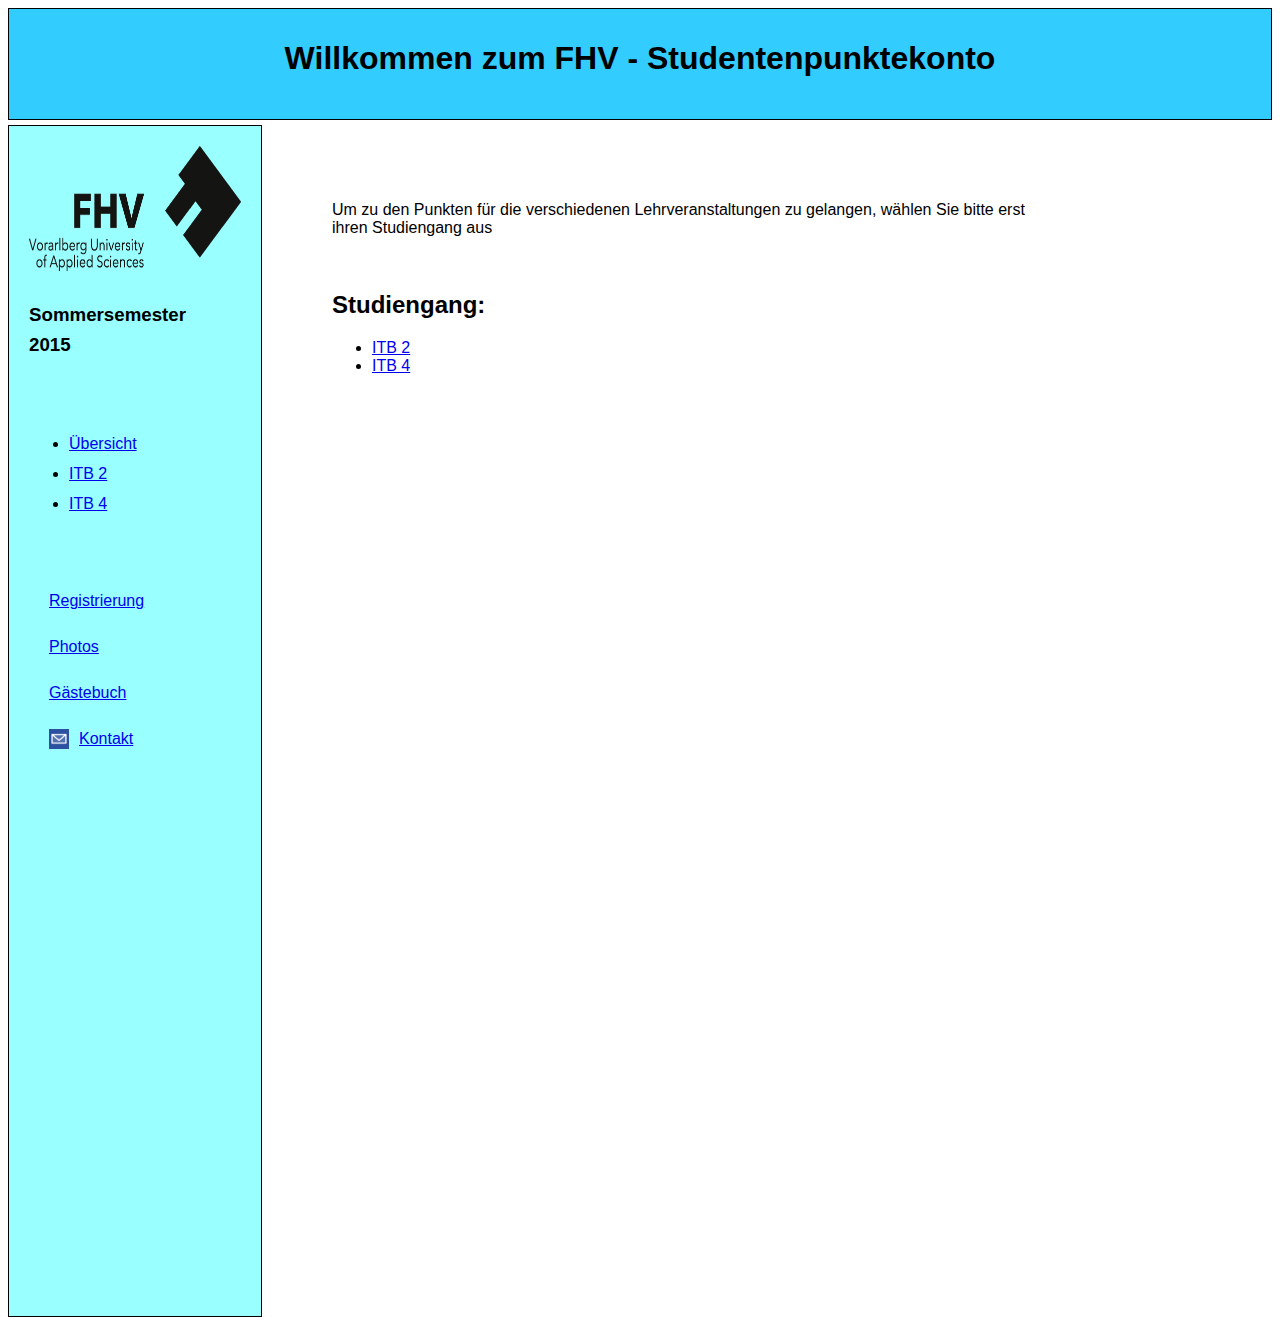
<file: WebContent/index.html>
<!DOCTYPE html>
<html>
	<head>
		<meta charset="ISO-8859-1">
		<meta http-equiv="language" content="deutsch,de">
		<meta name="keywords" content="FHV, Fachhochschule Vorarlberg, Studentenpunktekonto">
		<meta name="description" content="Studentenpunktekonto der Fachhochschule Vorarlberg">
		<meta name="robots" content="index,follow">
		<meta name="audience" content="studenten">
		<meta name="page-topic" content="Hochschule">
		<meta name="revisit-after" content="7 days">
		
		<link rel="stylesheet" type="text/css" media="screen" href="stylesheet/browserstyle.css">
		<link rel="stylesheet" type="text/css" media="print" href="stylesheet/printerstyle.css">
		
		<script type="text/javascript" src="jquery-2.1.3.min.js"></script>
		<script type="text/javascript" src="jquery.cookie.js"></script>
		<script src="setLastLocation.js" type="text/javascript" ></script>
		<script type="text/javascript">
			$(document).ready(function(){
				setLastLocation();
			});
		</script>
		
		<title>Studentenpunktekonto FHV</title>
	</head>
	
	<header>
			<h1>Willkommen zum FHV - Studentenpunktekonto</h1>
	</header>
	
	<body>
		<div id="shadow"></div>
		<!--vertikales men� -->
		<nav>
			<img id="fhvLogo" alt="FHV Logo" title="FHV-Logo" src="images/FHV_LOGO.png">
			<h3>Sommersemester<br> 2015</h3>
			<div id="shadow"></div><br>
			<ul class="submenu">
				<li><a href="index2.html" title="�bersicht">�bersicht</a></li>
				<li><a href="coursesItb2.html" title="ITB2">ITB 2</a></li>
				<li><a href="coursesItb4.html" title="ITB4">ITB 4</a></li>
			</ul>
			<div id="shadow"></div>
			<br>
			<div id="innerNav">
				<p><a href="registrierung.html" title="registrierung">Registrierung</a></p>
				<p><a href="photos.html">Photos</a></p>
				<p><a href="guestbook.html">G�stebuch</a></p>
				<p><a href="mailto:kdeuring@gmail.com"><img id="icon" src="images/icon_brief_0.png"  name="Email an Administrator"></img>Kontakt</a></p>
			</div>
		</nav>
		
		<!-- textueller inhalt -->
		<section>
			<article>
				<p>Um zu den Punkten f�r die verschiedenen Lehrveranstaltungen
					zu gelangen, w�hlen Sie bitte erst ihren Studiengang aus
				</p>
				<br>
				<h2>Studiengang:</h2>
				<ul>
					<li><a href="coursesItb2.html" title="ITB2">ITB 2</a></li>
					<li><a href="coursesItb4.html" title="ITB4">ITB 4</a></li>
				</ul>
			</article>
		</section>
	</body>
</html>
</file>
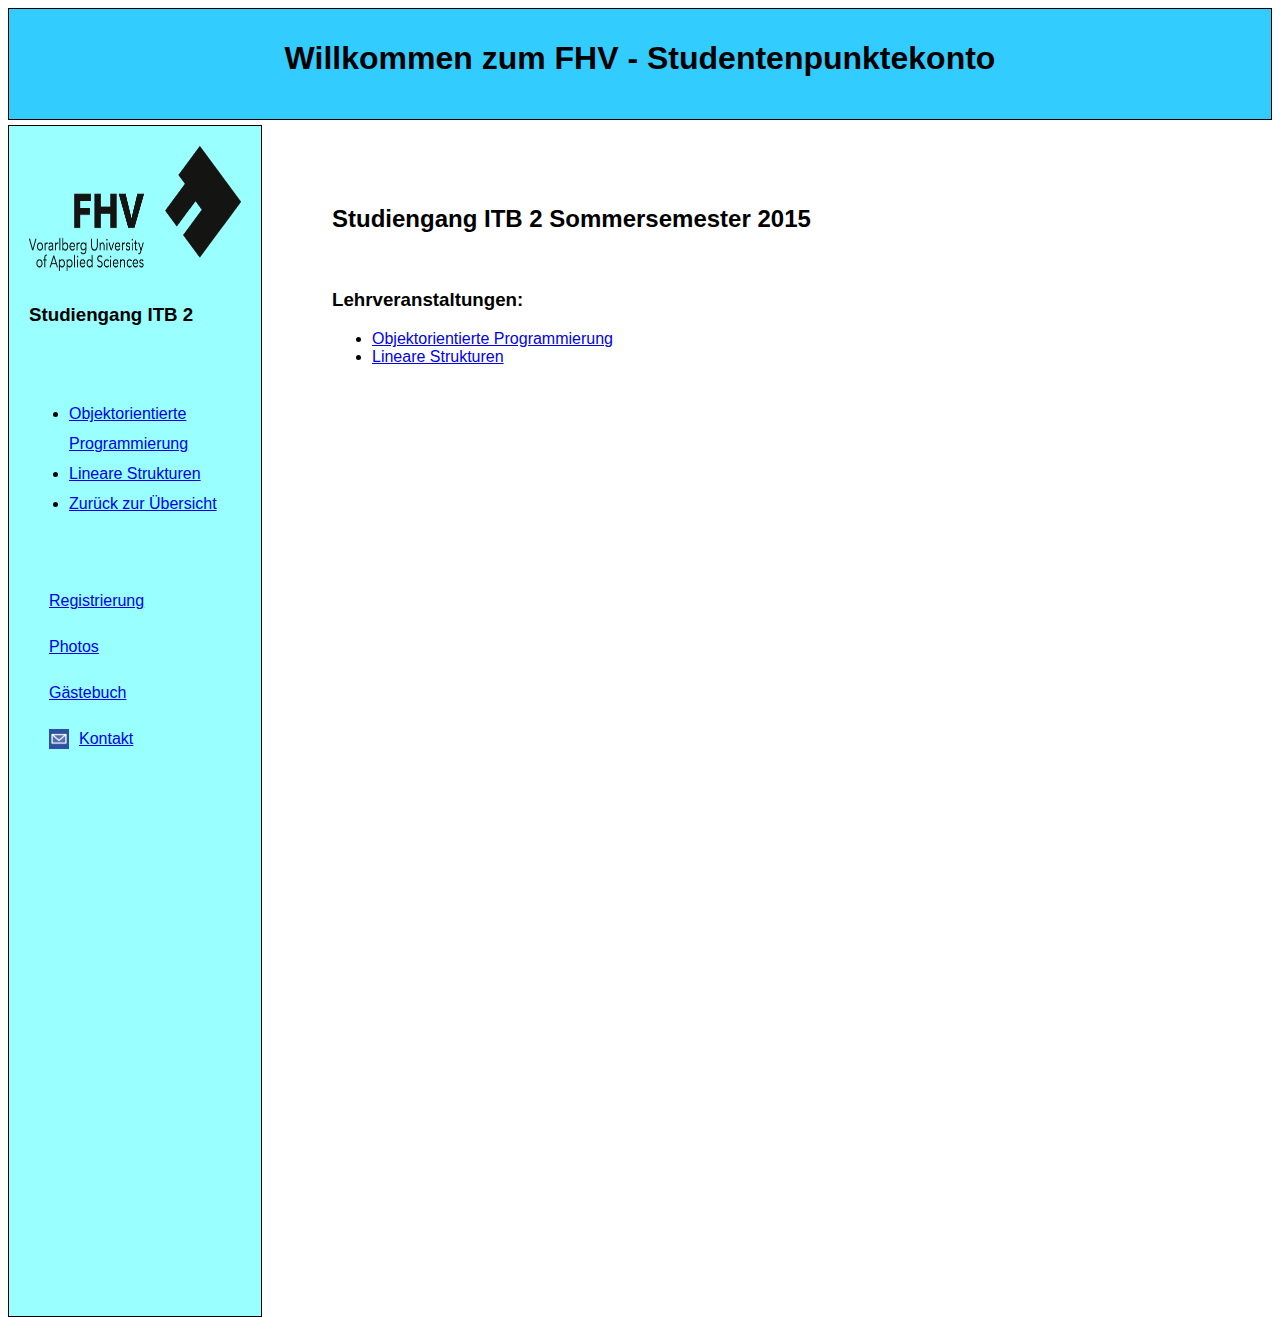
<file: WebContent/coursesItb2.html>
<!DOCTYPE html>
<html>
	<head>
		<meta charset="ISO-8859-1">
		<meta http-equiv="language" content="deutsch,de">
		<meta name="keywords" content="Kurs ITB 2, Fachhochschule Vorarlberg, Studentenpunktekonto">
		<meta name="description" content="Studentenpunktekonto der Fachhochschule Vorarlberg">
		<meta name="robots" content="index,follow">
		<meta name="audience" content="studenten">
		<meta name="page-topic" content="Hochschule">
		<meta name="revisit-after" content="7 days">
		
		<link rel="stylesheet" type="text/css" media="screen" href="stylesheet/browserstyle.css">
		<link rel="stylesheet" type="text/css" media="print" href="stylesheet/printerstyle.css">
		
		<script type="text/javascript" src="jquery-2.1.3.min.js"></script>
		<script type="text/javascript" src="jquery.cookie.js"></script>
		<script src="setLastLocation.js" type="text/javascript" ></script>
		<script type="text/javascript">
			$(document).ready(function(){
				setLastLocation();
			});
		</script>
		
		<title>Studiengang ITB 2</title>
	</head>
	
	<header>
		<h1>Willkommen zum FHV - Studentenpunktekonto</h1>
	</header>
	<body>
		<div id="shadow"></div>
		<!--vertikales men� -->
		<nav>
			<img alt="FHV Logo" src="images/FHV_LOGO.png" title="FHV-Logo" style="width: 212px; height: 125px; ">
			<h3>Studiengang ITB 2</h3>
			<div id="shadow"></div><br>
			<ul class="submenu">
				<li><a href="oop.html" title="oop">Objektorientierte<br> Programmierung</a></li>
				<li><a href="linStrukt.html" title="linStrukt">Lineare Strukturen</a></li>
				<li><a href="index2.html" title="�bersicht">Zur�ck zur �bersicht</a></li>
			</ul>
			<div id="shadow"></div>
			<br>
			<div id="innerNav">
				<p><a href="registrierung.html" title="registrierung">Registrierung</a><p>
				<p><a href="photos.html">Photos</a></p>
				<p><a href="guestbook.html">G�stebuch</a></p>
				<p><a href="mailto:kdeuring@gmail.com"><img id="icon" src="images/icon_brief_0.png"  name="Email an Administrator"></img>Kontakt</a></p>
			</div>
		</nav>
		
		<!-- textueller Inhalt -->
		<section>
			<article>
				<h2>Studiengang ITB 2 Sommersemester 2015</h2>
				<br>
				<h3>Lehrveranstaltungen:</h3>
				<ul>
					<li><a href="oop.html" title="oop">Objektorientierte Programmierung</a></li>
					<li><a href="linStrukt.html" title="linStrukt">Lineare Strukturen</a></li>
				</ul>
			</article>
		</section>
	</body>
</html>
</file>
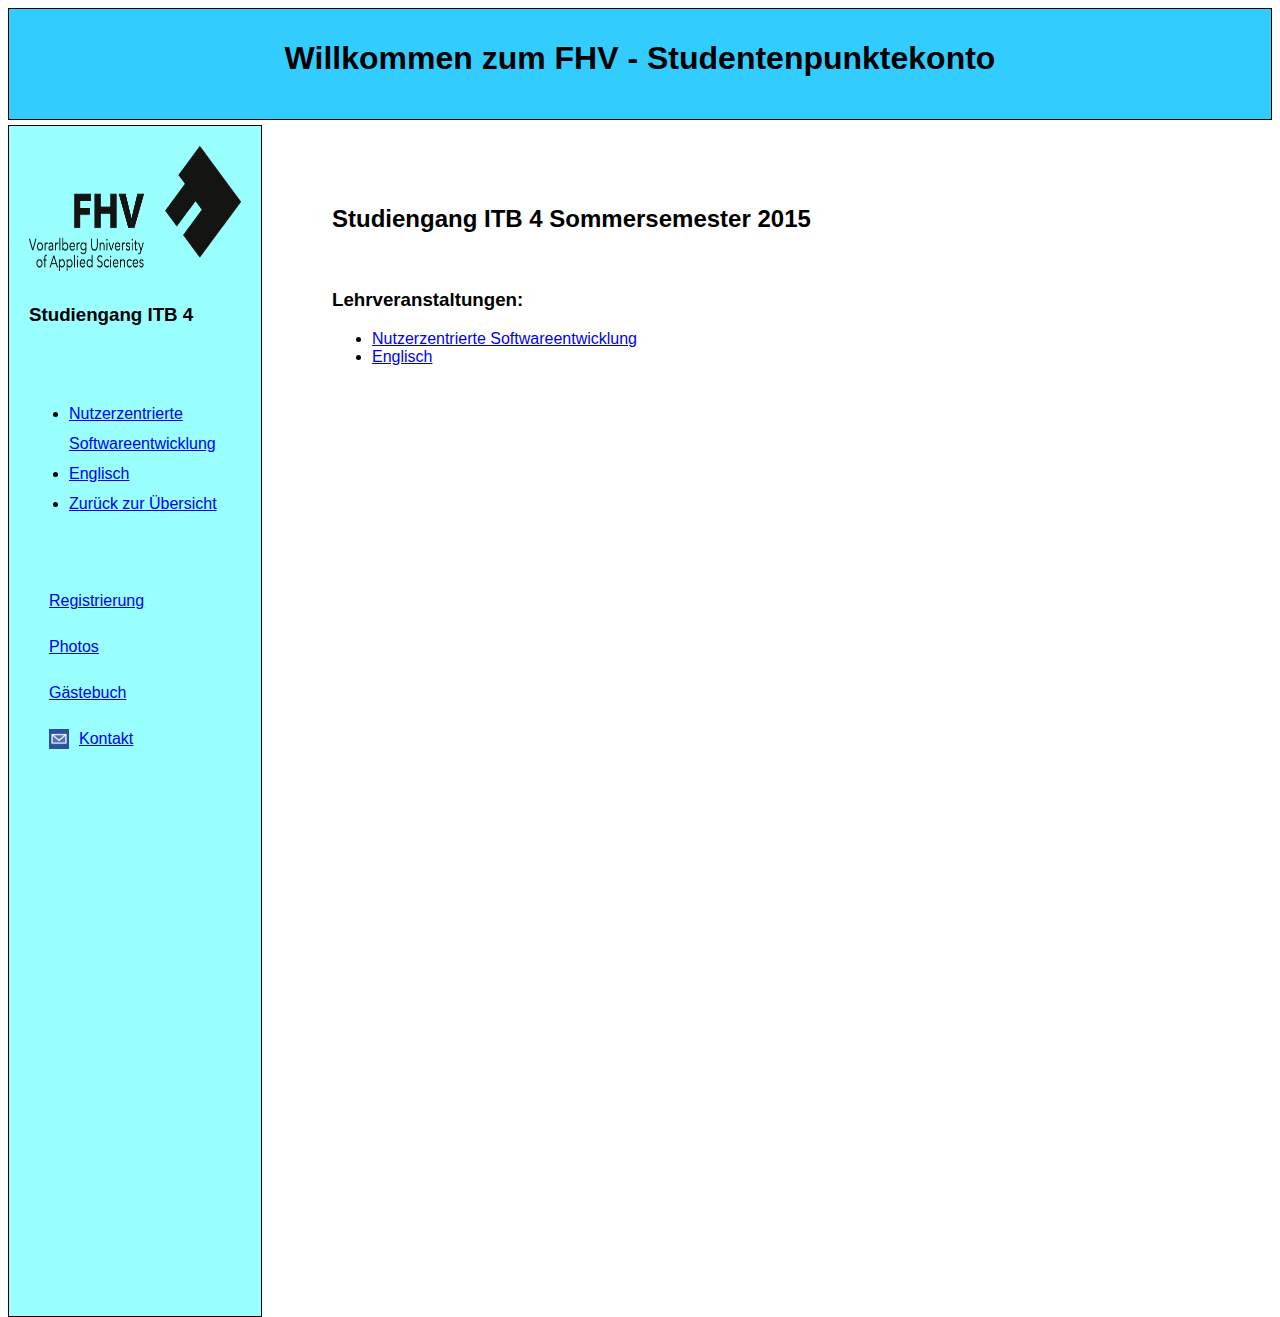
<file: WebContent/coursesItb4.html>
<!DOCTYPE html>
<html>
	<head>
		<meta charset="ISO-8859-1">
		<meta http-equiv="language" content="deutsch,de">
		<meta name="keywords" content="Kurs ITB 4, Fachhochschule Vorarlberg, Studentenpunktekonto">
		<meta name="description" content="Studentenpunktekonto der Fachhochschule Vorarlberg">
		<meta name="robots" content="index,follow">
		<meta name="audience" content="studenten">
		<meta name="page-topic" content="Hochschule">
		<meta name="revisit-after" content="7 days">
		
		<link rel="stylesheet" type="text/css" media="screen" href="stylesheet/browserstyle.css">
		<link rel="stylesheet" type="text/css" media="print" href="stylesheet/printerstyle.css">
		
		<script type="text/javascript" src="jquery-2.1.3.min.js"></script>
		<script type="text/javascript" src="jquery.cookie.js"></script>
		<script src="setLastLocation.js" type="text/javascript" ></script>
		<script type="text/javascript">
			$(document).ready(function(){
				setLastLocation();
			});
		</script>
		
		<title>Studiengang ITB 4</title>
	</head>
	<header>
		<h1>Willkommen zum FHV - Studentenpunktekonto</h1>
	</header>
	<body>
		<div id="shadow"></div>
		<!--vertikales men� -->
		<nav>
			<img alt="FHV Logo" src="images/FHV_LOGO.png" style="width: 212px; height: 125px; ">
			<h3>Studiengang ITB 4</h3>
			<div id="shadow"></div><br>
			<ul class="submenu">	
				<li><a href="nutzerzentrierteSWE.html" title="nutzerzentrSWE">Nutzerzentrierte <br>Softwareentwicklung</a></li>
				<li><a href="englisch.html" title="englisch">Englisch</a></li>
				<li><a href="index2.html" title="�bersicht">Zur�ck zur �bersicht</a></li>
			</ul>
			<div id="shadow"></div>
			<br>
			<div id="innerNav">
				<p><a href="registrierung.html" title="registrierung">Registrierung</a></p>
				<p><a href="photos.html">Photos</a></p>
				<p><a href="guestbook.html">G�stebuch</a></p>
				<p><a href="mailto:kdeuring@gmail.com"><img id="icon" src="images/icon_brief_0.png"  name="Email an Administrator"></img>Kontakt</a></p>
			</div>
		</nav>
		
		<!-- textueller Inhalt -->
		<section>
			<article>
				<h2>Studiengang ITB 4 Sommersemester 2015</h2>
				<br>
				<h3>Lehrveranstaltungen:</h3>
				<ul>
					<li><a href="nutzerzentrierteSWE.html" title="nutzerzentrSWE">Nutzerzentrierte Softwareentwicklung</a></li>
					<li><a href="englisch.html" title="englisch">Englisch</a></li>
				</ul>
			</article>
		</section>
	</body>
</html>
</file>
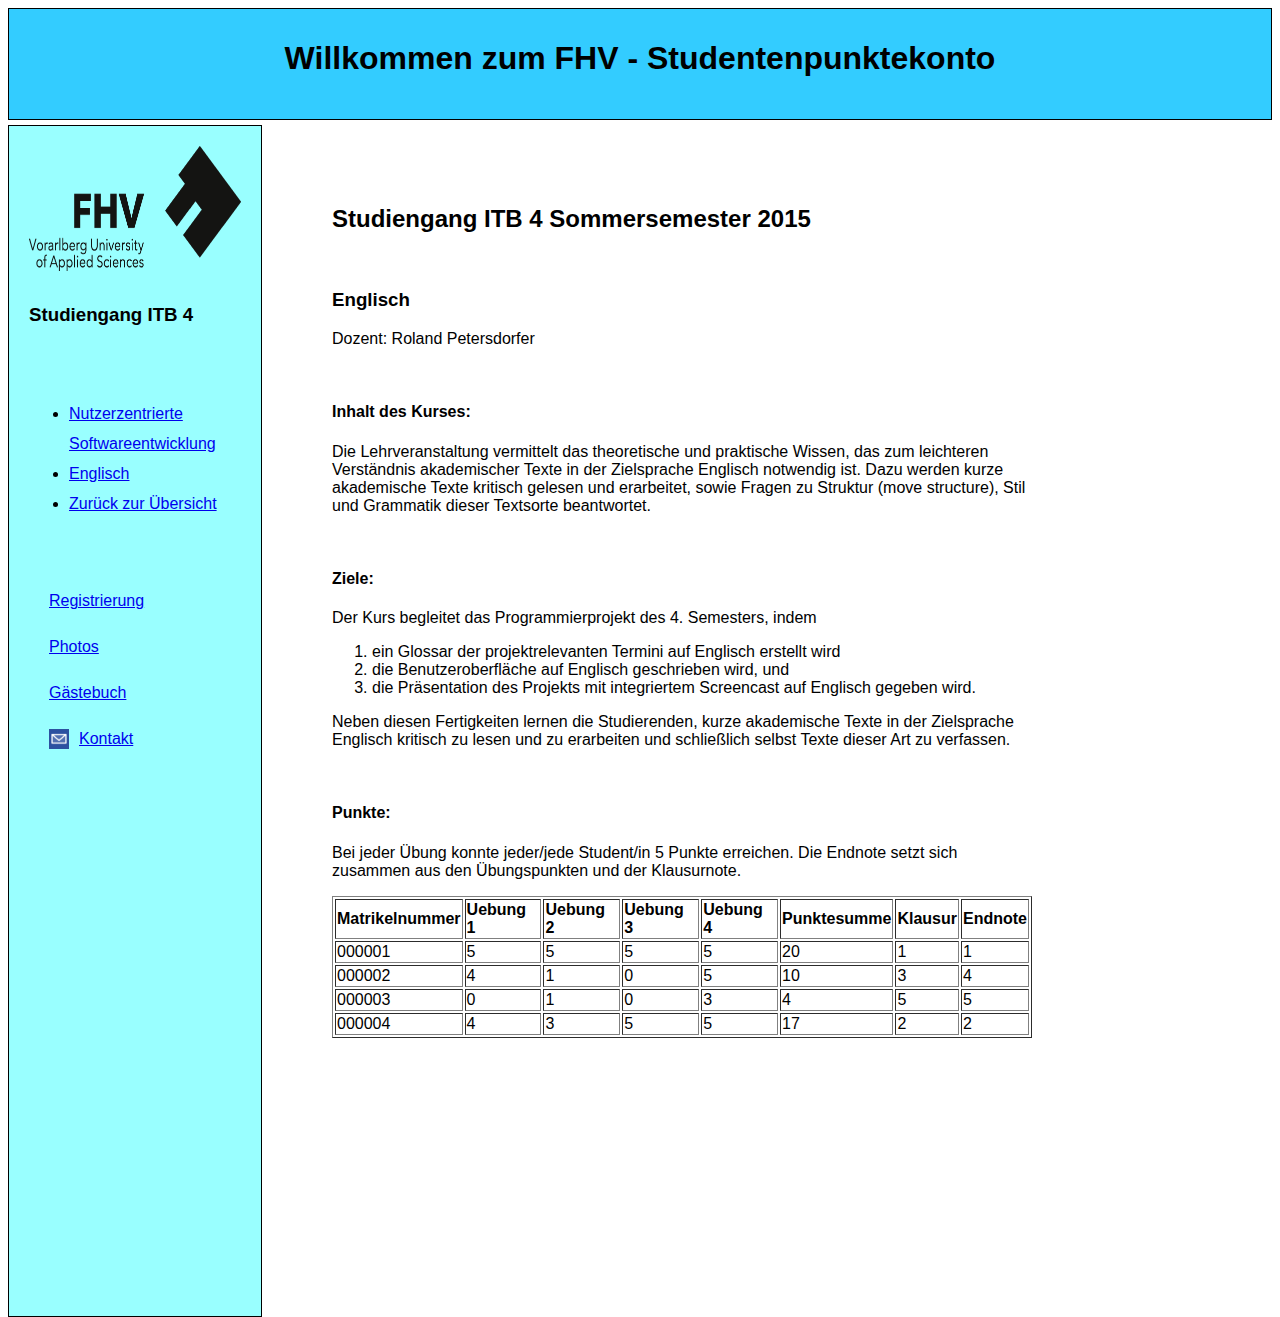
<file: WebContent/englisch.html>
<!DOCTYPE html>
<html>
	<head>
		<meta charset="ISO-8859-1">
		<meta http-equiv="language" content="deutsch,de">
		<meta name="keywords" content="FHV, Fachhochschule Vorarlberg, Studentenpunktekonto">
		<meta name="description" content="Studentenpunktekonto der Fachhochschule Vorarlberg">
		<meta name="robots" content="index,follow">
		<meta name="audience" content="studenten">
		<meta name="page-topic" content="Hochschule">
		<meta name="revisit-after" content="7 days">
		
		<link rel="stylesheet" type="text/css" media="screen" href="stylesheet/browserstyle.css">
		<link rel="stylesheet" type="text/css" media="print" href="stylesheet/printerstyle.css">
		
		<script type="text/javascript" src="jquery-2.1.3.min.js"></script>
		<script type="text/javascript" src="jquery.cookie.js"></script>
		<script src="setLastLocation.js" type="text/javascript" ></script>
		<script type="text/javascript">
			$(document).ready(function(){
				setLastLocation();
			});
		</script>
		
		<title>ITB 4 - Englisch</title>
	</head>
	<header>
		<h1>Willkommen zum FHV - Studentenpunktekonto</h1>
	</header>
	<body>
		<div id="shadow"></div>
		<!--vertikales men� -->
		<nav>
			<img alt="FHV Logo" src="images/FHV_LOGO.png" style="width: 212px; height: 125px; ">
			<h3>Studiengang ITB 4</h3>
			<div id="shadow"></div><br>
			<ul class="submenu">	
				<li><a href="nutzerzentrierteSWE.html" title="nutzerzentrierteSWE">Nutzerzentrierte<br> Softwareentwicklung</a></li>
				<li><a href="englisch.html" title="englisch">Englisch</a></li>
				<li><a href="index2.html" title="�bersicht">Zur�ck zur �bersicht</a></li>
			</ul>
			<div id="shadow"></div>
			<br>
			<div id="innerNav">
				<p><a href="registrierung.html" title="registrierung">Registrierung</a></p>
				<p><a href="photos.html">Photos</a></p>
				<p><a href="guestbook.html">G�stebuch</a></p>
				<p><a href="mailto:kdeuring@gmail.com"><img id="icon" src="images/icon_brief_0.png"  name="Email an Administrator"></img>Kontakt</a></p>
			</div>
		</nav>
		
		<!-- textueller Inhalt -->
		<section>
			<article>
				<h2>Studiengang ITB 4 Sommersemester 2015</h2>
				<br>
				<h3>Englisch</h3>
				<p>Dozent: Roland Petersdorfer</p>
				<br>
				<h4>Inhalt des Kurses:</h4>
				<p>Die Lehrveranstaltung vermittelt das theoretische und praktische Wissen, 
				das zum leichteren Verst�ndnis akademischer Texte in der Zielsprache Englisch 
				notwendig ist. Dazu werden kurze akademische Texte kritisch gelesen und erarbeitet, 
				sowie Fragen zu Struktur (move structure), Stil und Grammatik dieser Textsorte beantwortet. 
				</p>
				<br>
				<h4>Ziele:</h4>
				<p>Der Kurs begleitet das Programmierprojekt des 4. Semesters, indem
				<ol>
				 	<li>ein Glossar der projektrelevanten Termini auf Englisch erstellt wird</li>
					<li>die Benutzeroberfl�che auf Englisch geschrieben wird, und</li>
					<li>die Pr�sentation des Projekts mit integriertem Screencast auf Englisch gegeben wird.</li>
				</ol>
				<p>Neben diesen Fertigkeiten lernen die Studierenden, kurze akademische Texte in der Zielsprache 
				Englisch kritisch zu lesen und zu erarbeiten und schlie�lich selbst Texte dieser Art zu verfassen.
				</p> 
				<br>
				<h4>Punkte:</h4>
				<p>Bei jeder �bung konnte jeder/jede Student/in 5 Punkte erreichen.
				  	Die Endnote setzt sich zusammen aus den �bungspunkten und der Klausurnote.
				<table border="1">
				  	<tr>
				  		<td><b>Matrikelnummer</b></td>
				  		<td><b>Uebung 1</b></td>
				  		<td><b>Uebung 2</b></td>
				  		<td><b>Uebung 3</b></td>
				  		<td><b>Uebung 4</b></td>
				  		<td><b>Punktesumme</b></td>
				  		<td><b>Klausur</b></td>
				  		<td><b>Endnote</b></td>
				  	</tr>
				  	<tr>
					  	<td>000001</td>
				  		<td>5</td>
				  		<td>5</td>
				  		<td>5</td>
				  		<td>5</td>
				  		<td>20</td>
				  		<td>1</td>
				  		<td>1</td>
					  </tr>
					  <tr>
					  	<td>000002</td>
				  		<td>4</td>
				  		<td>1</td>
				  		<td>0</td>
				  		<td>5</td>
				  		<td>10</td>
				  		<td>3</td>
				  		<td>4</td>
					  </tr>
					  <tr>
					  	<td>000003</td>
				  		<td>0</td>
				  		<td>1</td>
				  		<td>0</td>
				  		<td>3</td>
				  		<td>4</td>
				  		<td>5</td>
				  		<td>5</td>
					  </tr>
					  <tr>
					  	<td>000004</td>
				  		<td>4</td>
				  		<td>3</td>
				  		<td>5</td>
				  		<td>5</td>
				  		<td>17</td>
				  		<td>2</td>
				  		<td>2</td>
					  </tr>
				  </table> 
			</article>
		</section>
	</body>
</html>
</file>
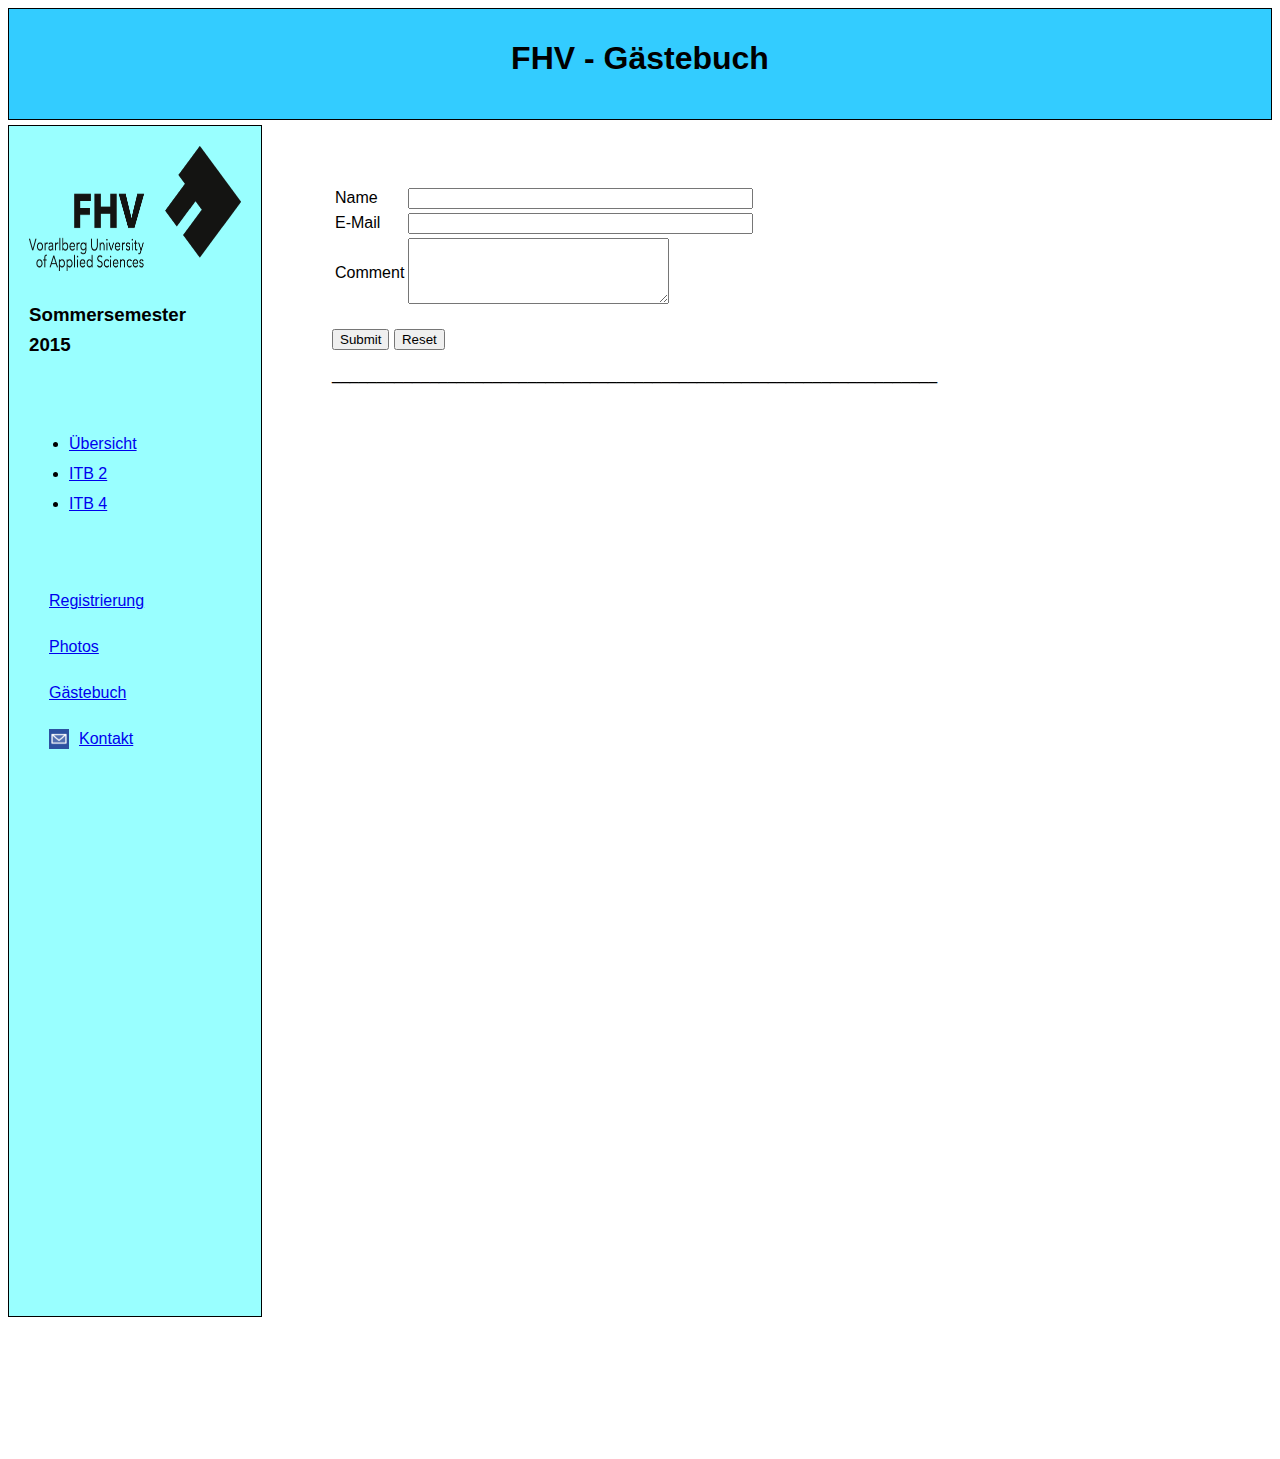
<file: WebContent/guestbook.html>
<!DOCTYPE html>
<html>
	<head>
		<meta charset="ISO-8859-1">
		
		<link rel="stylesheet" type="text/css" media="screen" href="stylesheet/browserstyle.css">
		<link rel="stylesheet" type="text/css" media="print" href="stylesheet/printerstyle.css">
		
		<script type="text/javascript" src="jquery-2.1.3.min.js"></script>
		<script type="text/javascript" src="jquery.cookie.js"></script>
		<script src="setLastLocation.js" type="text/javascript" ></script>
		<script type="text/javascript">
			$(document).ready(function(){
				setLastLocation();
			});
		</script>
		<title>Guestbook</title>
	</head>
	<header>
		<h1>FHV - G�stebuch</h1>
	</header>
	<body>
		<div id="shadow"></div>
		<!--vertikales men� -->
		<nav>
			<img id="fhvLogo" alt="FHV Logo" title="FHV-Logo" src="images/FHV_LOGO.png">
			<h3>Sommersemester<br> 2015</h3>
			<div id="shadow"></div><br>
			<ul class="submenu">
				<li><a href="index2.html" title="�bersicht">�bersicht</a></li>
				<li><a href="coursesItb2.html" title="ITB2">ITB 2</a></li>
				<li><a href="coursesItb4.html" title="ITB4">ITB 4</a></li>
			</ul>
			<div id="shadow"></div>
			<br>
			<div id="innerNav">
				<p><a href="registrierung.html" title="registrierung">Registrierung</a></p>
				<p><a href="photos.html">Photos</a></p>
				<p><a href="guestbook.html">G�stebuch</a></p>
				<p><a href="mailto:kdeuring@gmail.com"><img id="icon" src="images/icon_brief_0.png"  name="Email an Administrator"></img>Kontakt</a></p>
			</div>
		</nav>
		
		<!-- textueller inhalt -->
		<section>
			<form enctype="text/plain" id="form">
				<table>
					<tr>
						<td>Name</td>
						<td><input type="text" size="40" name="name"></input></td>
					</tr>
					<tr>
						<td>E-Mail</td>
						<td><input type="text" size="40" name="email"></input></td>
					</tr>
					<tr>
						<td>Comment</td>
						<td><textarea name="comment" rows="4" cols="30"></textarea></td>
					</tr>
				</table>
				<br>
				<input type="submit" id="submit" value="Submit">
				<input type="reset" id="reset" value="Reset">
				<br>
			</form>
			<p>____________________________________________________________________</p>
			<iframe id="guestbook" src="http://localhost:8080/Homepage/GuestBook" width="800" height="1000"></iframe>
		</section>
		<script>
		$(document).ready(function(){
			$('#submit').click(function(e){
				e.preventDefault();
				validateForm();
			});

			function validateForm(){
				var emailRegEx = /^[A-Za-z][\w-]+[\.]?[\w-]*@([\w-]+\.)+[\w-]+$/;
				
				var name = $("input[name='name']");
				var comment = $("textarea[name='comment']");
				var email = $("input[name='email']");
				
				$('.error').remove();
				error = false;
				
				// Textfelder d�rfen nicht leer sein
				if(name.val() == ""){
					name.after('<span class="error"><br /> Please enter your name!</span>');
					if(!error){
						name.focus();
					}
					error = true;
				}
				if(comment.val() == ""){
					comment.after('<span class="error"><br /> Please enter your comment!</span>');
					if(!error){
						comment.focus();
					}
					error = true;
				}
				if(email.val() == ""){
					email.after('<span class="error"><br /> Please enter your email!</span>');
					if(!error){
						email.focus();
					}
					error = true;
				}
				
				// Email
				if(!emailRegEx.test(email.val()) && email.val() != ""){
					email.after('<span class="error"><br /> Not a valid email address!</span>');
					if(!error){
						email.focus();
					}
					error = true;
				}
				
				if(!error){
					$('#guestbook').attr("src", "http://localhost:8080/Homepage/GuestBook?name=" + name.val() + "&email=" + email.val() + "&comment=" + comment.val());
					alert("Thank you for your guestbook entry!");
					$("form#form")[0].reset();
					$('#guestbook').attr("src", "http://localhost:8080/Homepage/GuestBook");
				}
			}
			
			$('#reset').click(function(){
				resetForm();   
			});
			
			function resetForm(){
				$('.error').remove();
			}
		});
		</script>
	</body>
</html>
</file>
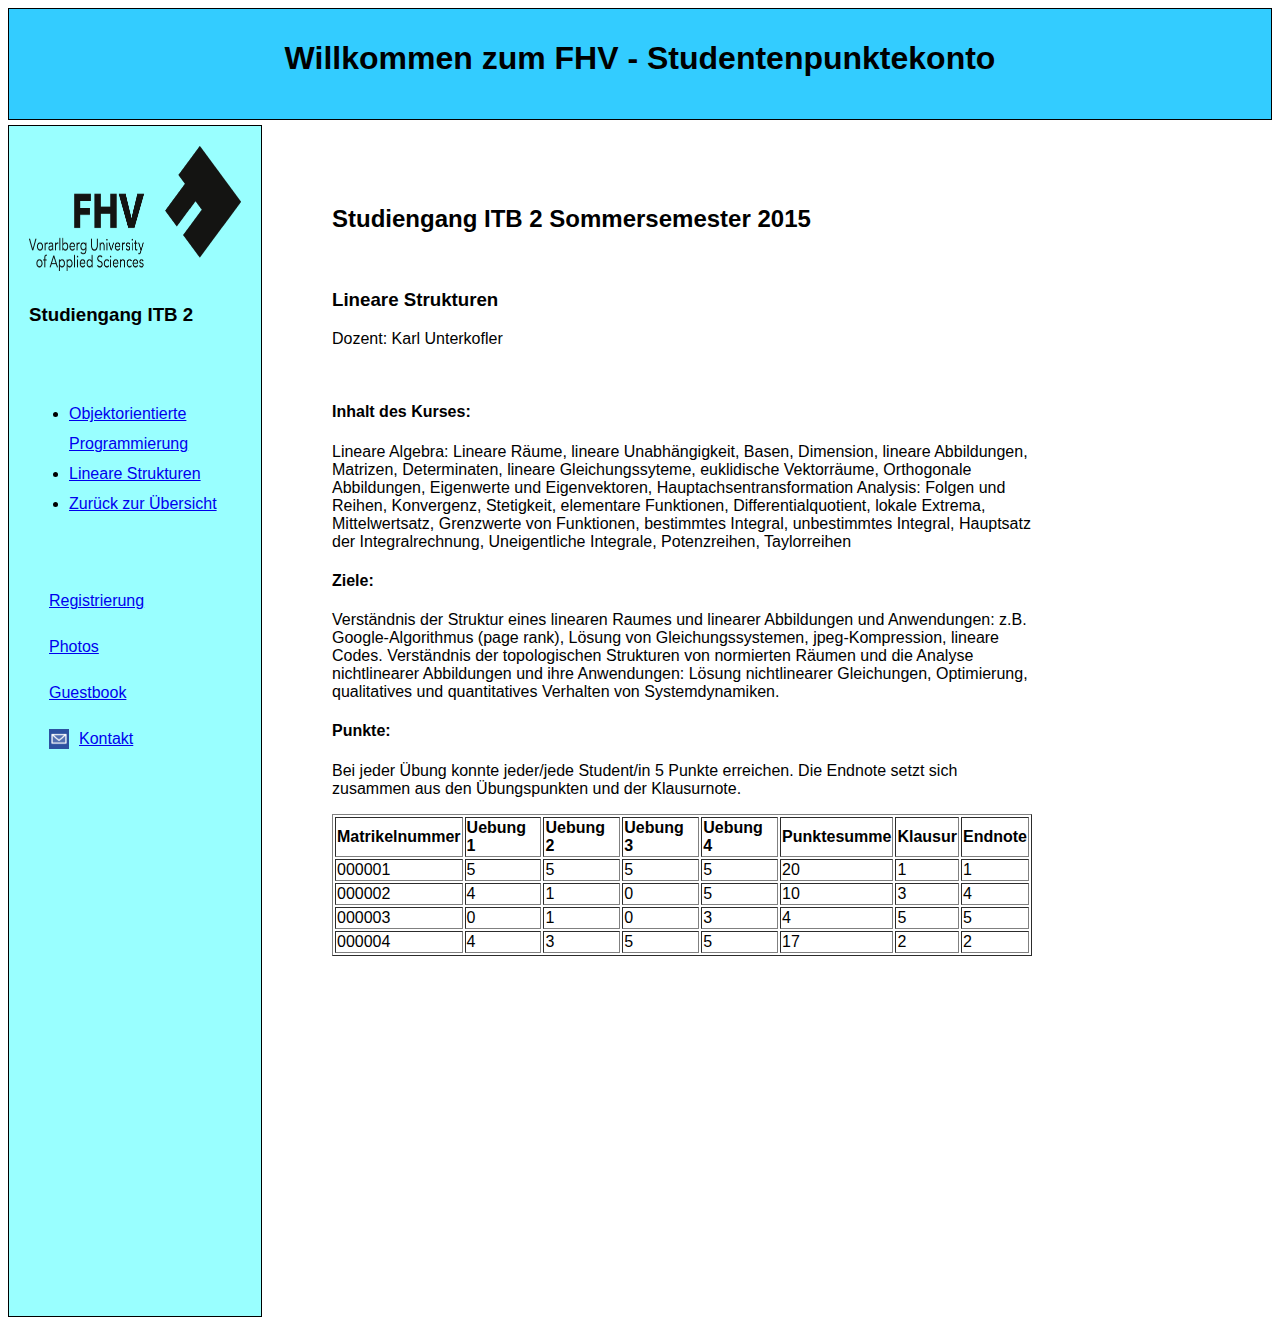
<file: WebContent/linStrukt.html>
<!DOCTYPE html>
<html>
	<head>
		<meta charset="ISO-8859-1">
		<meta http-equiv="language" content="deutsch,de">
		<meta name="keywords" content="FHV, Fachhochschule Vorarlberg, Studentenpunktekonto">
		<meta name="description" content="Studentenpunktekonto der Fachhochschule Vorarlberg">
		<meta name="robots" content="index,follow">
		<meta name="audience" content="studenten">
		<meta name="page-topic" content="Hochschule">
		<meta name="revisit-after" content="7 days">
		
		<link rel="stylesheet" type="text/css" media="screen" href="stylesheet/browserstyle.css">
		<link rel="stylesheet" type="text/css" media="print" href="stylesheet/printerstyle.css">
		
		<script type="text/javascript" src="jquery-2.1.3.min.js"></script>
		<script type="text/javascript" src="jquery.cookie.js"></script>
		<script src="setLastLocation.js" type="text/javascript" ></script>
		<script type="text/javascript">
			$(document).ready(function(){
				setLastLocation();
			});
		</script>
		
		<title>ITB 2 - Lineare Strukturen</title>
	</head>
	<header>
		<h1>Willkommen zum FHV - Studentenpunktekonto</h1>
	</header>
	<body>
		<div id="shadow"></div>
		<!--vertikales men� -->
		<nav>
			<img alt="FHV Logo" src="images/FHV_LOGO.png" style="width: 212px; height: 125px; ">
			<h3>Studiengang ITB 2</h3>
			<div id="shadow"></div><br>
			<ul class="submenu">	
				<li><a href="oop.html" title="oop">Objektorientierte<br> Programmierung</a></li>
				<li><a href="linStrukt.html" title="linStrukt">Lineare Strukturen</a></li>
				<li><a href="index25.html" title="�bersicht">Zur�ck zur �bersicht</a></li>
			</ul>
			<div id="shadow"></div>
			<br>
			<div id="innerNav">
				<p><a href="registrierung.html" title="registrierung">Registrierung</a></p>
				<p><a href="photos.html">Photos</a></p>
				<p><a href="guestbook.html">Guestbook</a></p>
				<p><a href="mailto:kdeuring@gmail.com"><img id="icon" src="images/icon_brief_0.png"  name="Email an Administrator"></img>Kontakt</a></p>
			</div>
		</nav>
		<!-- textueller Inhalt -->
		<section>
			<article>
				<h2>Studiengang ITB 2 Sommersemester 2015</h2>
				<br>
				<h3>Lineare Strukturen</h3>
				<p>Dozent: Karl Unterkofler </p>
				<br>
				<h4>Inhalt des Kurses:</h4>
				<p>Lineare Algebra:
					Lineare R�ume, lineare Unabh�ngigkeit, Basen, Dimension, lineare Abbildungen, Matrizen, 
					Determinaten, lineare Gleichungssyteme, euklidische Vektorr�ume, Orthogonale Abbildungen, 
					Eigenwerte und Eigenvektoren, Hauptachsentransformation

					Analysis:
					Folgen und Reihen, Konvergenz, Stetigkeit, elementare Funktionen, Differentialquotient, lokale 
					Extrema, Mittelwertsatz, Grenzwerte von Funktionen, bestimmtes Integral, unbestimmtes Integral, 
					Hauptsatz der Integralrechnung, Uneigentliche Integrale, Potenzreihen, Taylorreihen
				 <br>
				  <h4>Ziele:</h4>
				  <p>Verst�ndnis der Struktur eines linearen Raumes und linearer Abbildungen und 
				  Anwendungen: z.B. Google-Algorithmus (page rank), L�sung von Gleichungssystemen, 
				  jpeg-Kompression, lineare Codes.
					Verst�ndnis der topologischen Strukturen von normierten R�umen und die Analyse 
					nichtlinearer Abbildungen und ihre Anwendungen: L�sung nichtlinearer Gleichungen,
					Optimierung, qualitatives und quantitatives Verhalten von Systemdynamiken.
				  <br>
				  <h4>Punkte:</h4>
				  <p>Bei jeder �bung konnte jeder/jede Student/in 5 Punkte erreichen.
				  	Die Endnote setzt sich zusammen aus den �bungspunkten und der Klausurnote.
				  <table border="1">
				  	<tr>
				  		<td><b>Matrikelnummer</b></td>
				  		<td><b>Uebung 1</b></td>
				  		<td><b>Uebung 2</b></td>
				  		<td><b>Uebung 3</b></td>
				  		<td><b>Uebung 4</b></td>
				  		<td><b>Punktesumme</b></td>
				  		<td><b>Klausur</b></td>
				  		<td><b>Endnote</b></td>
				  	</tr>
				  	<tr>
					  	<td>000001</td>
				  		<td>5</td>
				  		<td>5</td>
				  		<td>5</td>
				  		<td>5</td>
				  		<td>20</td>
				  		<td>1</td>
				  		<td>1</td>
					  </tr>
					  <tr>
					  	<td>000002</td>
				  		<td>4</td>
				  		<td>1</td>
				  		<td>0</td>
				  		<td>5</td>
				  		<td>10</td>
				  		<td>3</td>
				  		<td>4</td>
					  </tr>
					  <tr>
					  	<td>000003</td>
				  		<td>0</td>
				  		<td>1</td>
				  		<td>0</td>
				  		<td>3</td>
				  		<td>4</td>
				  		<td>5</td>
				  		<td>5</td>
					  </tr>
					  <tr>
					  	<td>000004</td>
				  		<td>4</td>
				  		<td>3</td>
				  		<td>5</td>
				  		<td>5</td>
				  		<td>17</td>
				  		<td>2</td>
				  		<td>2</td>
					  </tr>
				  </table> 
			</article>
		</section>
	</body>
</html>
</file>
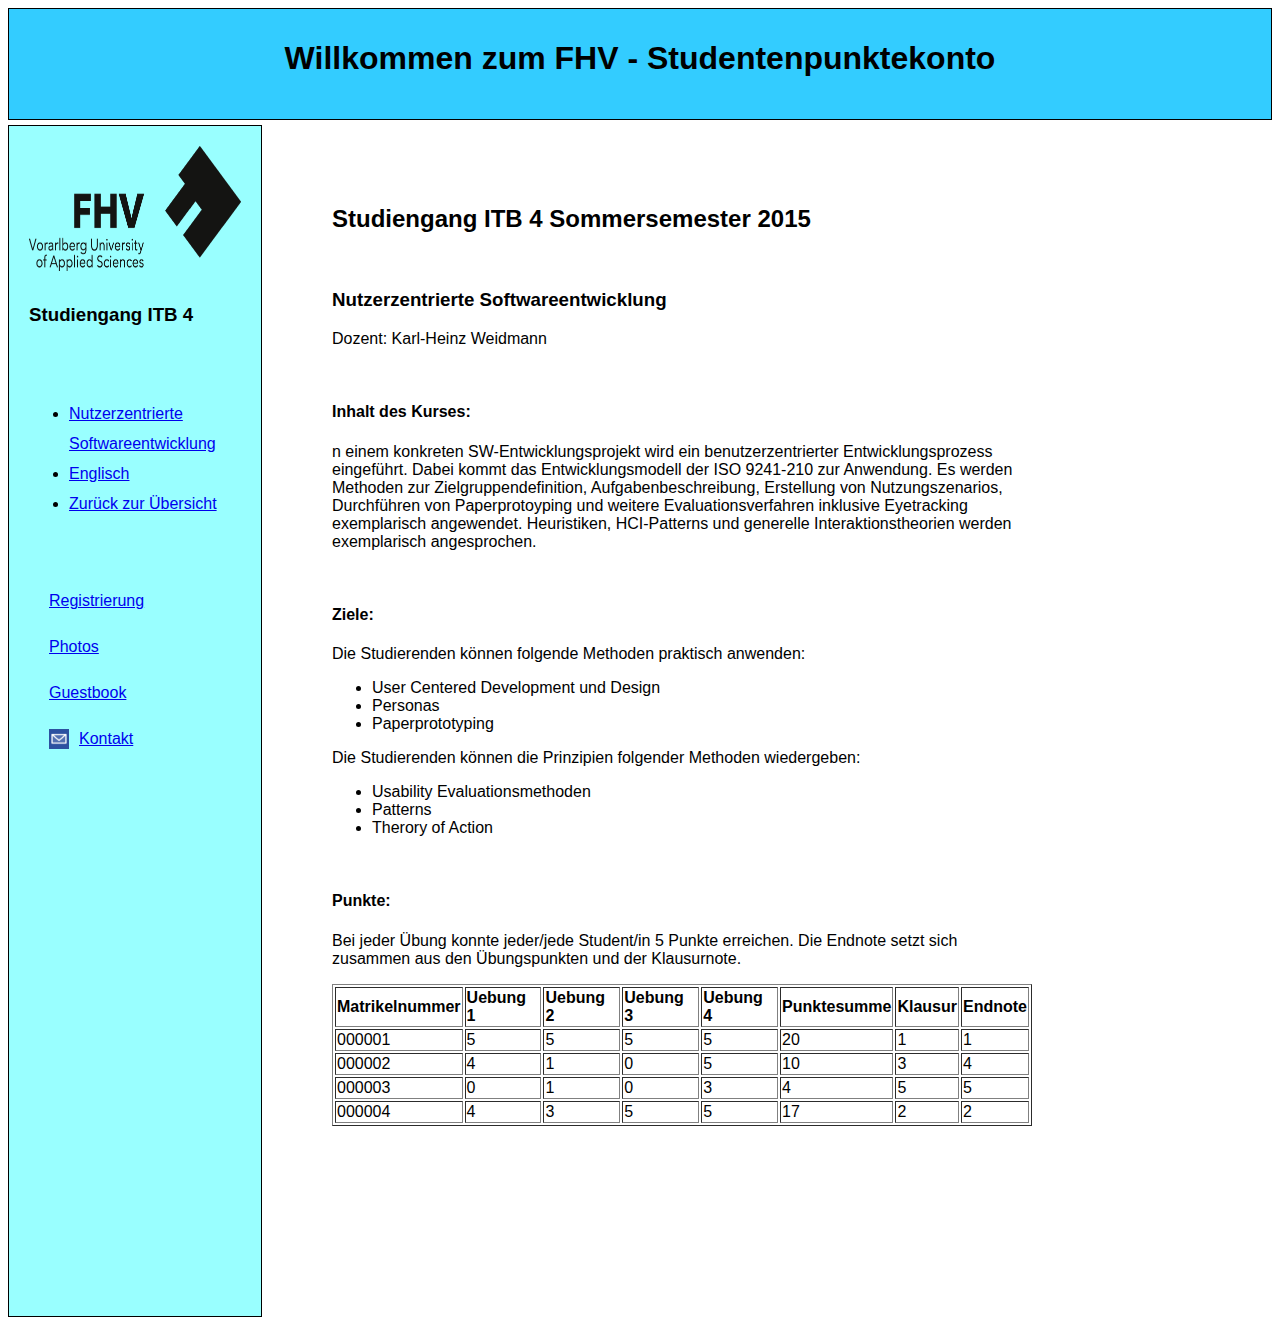
<file: WebContent/nutzerzentrierteSWE.html>
<!DOCTYPE html>
<html>
	<head>
		<meta charset="ISO-8859-1">
		<meta http-equiv="language" content="deutsch,de">
		<meta name="keywords" content="FHV, Fachhochschule Vorarlberg, Studentenpunktekonto">
		<meta name="description" content="Studentenpunktekonto der Fachhochschule Vorarlberg">
		<meta name="robots" content="index,follow">
		<meta name="audience" content="studenten">
		<meta name="page-topic" content="Hochschule">
		<meta name="revisit-after" content="7 days">
		
		<link rel="stylesheet" type="text/css" media="screen" href="stylesheet/browserstyle.css">
		<link rel="stylesheet" type="text/css" media="print" href="stylesheet/printerstyle.css">
		
		<script type="text/javascript" src="jquery-2.1.3.min.js"></script>
		<script type="text/javascript" src="jquery.cookie.js"></script>
		<script src="setLastLocation.js" type="text/javascript" ></script>
		<script type="text/javascript">
			$(document).ready(function(){
				setLastLocation();
			});
		</script>
		
		<title>ITB 4 - Nutzerzentrierte Softwareentwicklung</title>
	</head>
	<header>
		<h1>Willkommen zum FHV - Studentenpunktekonto</h1>
	</header>
	<body>
		<div id="shadow"></div>
		<!--vertikales men� -->
		<nav>
			<img alt="FHV Logo" src="images/FHV_LOGO.png" style="width: 212px; height: 125px; ">
			<h3>Studiengang ITB 4</h3>
			<div id="shadow"></div><br>
			<ul class="submenu">	
				<li><a href="nutzerzentrierteSWE.html" title="nutzerzentrierteSWE">Nutzerzentrierte<br> Softwareentwicklung</a></li>
				<li><a href="englisch.html" title="englisch">Englisch</a></li>
				<li><a href="index2.html" title="�bersicht">Zur�ck zur �bersicht</a></li>
			</ul>
			<div id="shadow"></div>
			<br>
			<div id="innerNav">
				<p><a href="registrierung.html" title="registrierung">Registrierung</a></p>
				<p><a href="photos.html">Photos</a></p>
				<p><a href="guestbook.html">Guestbook</a></p>
				<p><a href="mailto:kdeuring@gmail.com"><img id="icon" src="images/icon_brief_0.png"  name="Email an Administrator"></img>Kontakt</a></p>
			</div>
		</nav>
		
		<!-- textueller Inhalt -->
		<section>
			<article>
				<h2>Studiengang ITB 4 Sommersemester 2015</h2>
				<br>
				<h3>Nutzerzentrierte Softwareentwicklung</h3>
				<p>Dozent: Karl-Heinz Weidmann</p>
				<br>
				<h4>Inhalt des Kurses:</h4>
				<p>n einem konkreten SW-Entwicklungsprojekt wird ein 
				benutzerzentrierter Entwicklungsprozess eingef�hrt. Dabei kommt das Entwicklungsmodell 
				der ISO 9241-210 zur Anwendung. Es werden Methoden zur Zielgruppendefinition, 
				Aufgabenbeschreibung, Erstellung von Nutzungszenarios, Durchf�hren von Paperprotoyping 
				und weitere Evaluationsverfahren inklusive Eyetracking exemplarisch angewendet.
				Heuristiken, HCI-Patterns und generelle Interaktionstheorien werden exemplarisch angesprochen.</p>
				 <br>
				  <h4>Ziele:</h4>
				  <p>Die Studierenden k�nnen folgende Methoden praktisch anwenden:
				  <ul>
				  	<li>User Centered Development und Design</li>
				  	<li>Personas</li>
				  	<li>Paperprototyping</li>
				  </ul>
				  <p>Die Studierenden k�nnen die Prinzipien folgender Methoden wiedergeben:</p>
				  <ul>
				  	<li>Usability Evaluationsmethoden</li>
				  	<li>Patterns</li>
				  	<li>Therory of Action</li>
				  </ul>
				  <br>
				  <h4>Punkte:</h4>
				  <p>Bei jeder �bung konnte jeder/jede Student/in 5 Punkte erreichen.
				  	Die Endnote setzt sich zusammen aus den �bungspunkten und der Klausurnote.
				  <table border="1">
				  	<tr>
				  		<td><b>Matrikelnummer</b></td>
				  		<td><b>Uebung 1</b></td>
				  		<td><b>Uebung 2</b></td>
				  		<td><b>Uebung 3</b></td>
				  		<td><b>Uebung 4</b></td>
				  		<td><b>Punktesumme</b></td>
				  		<td><b>Klausur</b></td>
				  		<td><b>Endnote</b></td>
				  	</tr>
				  	<tr>
					  	<td>000001</td>
				  		<td>5</td>
				  		<td>5</td>
				  		<td>5</td>
				  		<td>5</td>
				  		<td>20</td>
				  		<td>1</td>
				  		<td>1</td>
					  </tr>
					  <tr>
					  	<td>000002</td>
				  		<td>4</td>
				  		<td>1</td>
				  		<td>0</td>
				  		<td>5</td>
				  		<td>10</td>
				  		<td>3</td>
				  		<td>4</td>
					  </tr>
					  <tr>
					  	<td>000003</td>
				  		<td>0</td>
				  		<td>1</td>
				  		<td>0</td>
				  		<td>3</td>
				  		<td>4</td>
				  		<td>5</td>
				  		<td>5</td>
					  </tr>
					  <tr>
					  	<td>000004</td>
				  		<td>4</td>
				  		<td>3</td>
				  		<td>5</td>
				  		<td>5</td>
				  		<td>17</td>
				  		<td>2</td>
				  		<td>2</td>
					  </tr>
				  </table> 
			</article>
		</section>
	</body>
</html>
</file>
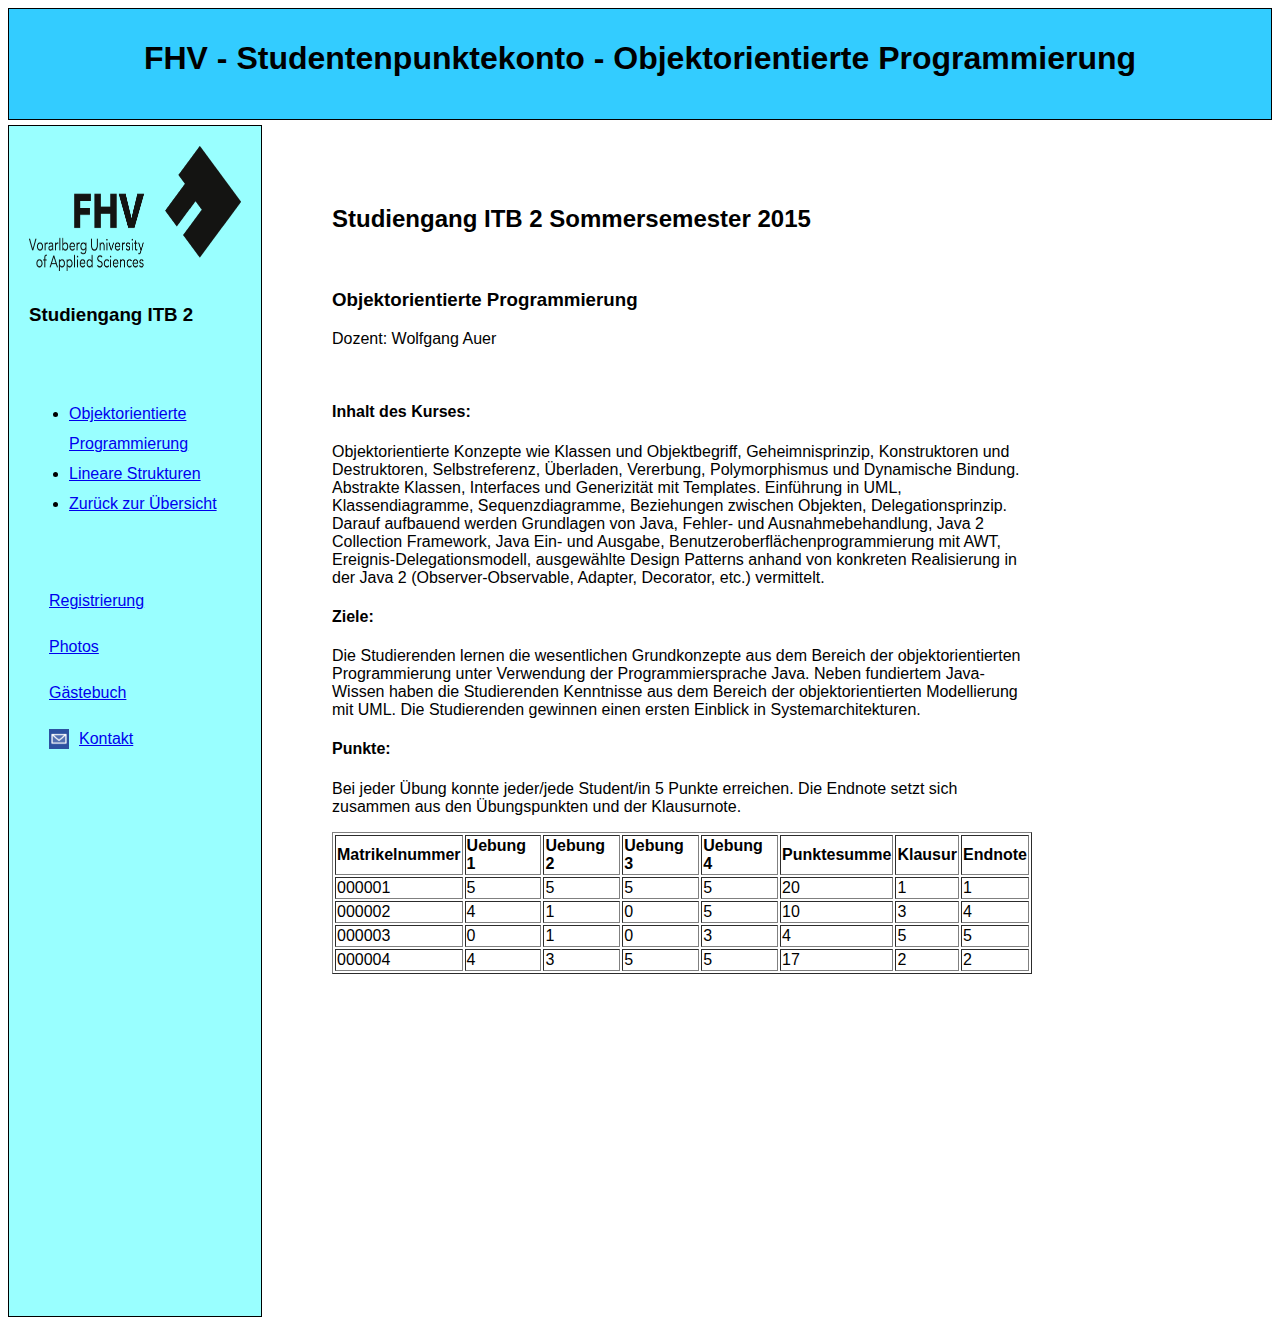
<file: WebContent/oop.html>
<!DOCTYPE html>
<html>
	<head>
		<meta charset="ISO-8859-1">
		<meta http-equiv="language" content="deutsch,de">
		<meta name="keywords" content="FHV, Fachhochschule Vorarlberg, Studentenpunktekonto">
		<meta name="description" content="Studentenpunktekonto der Fachhochschule Vorarlberg">
		<meta name="robots" content="index,follow">
		<meta name="audience" content="studenten">
		<meta name="page-topic" content="Hochschule">
		<meta name="revisit-after" content="7 days">
		
		<link rel="stylesheet" type="text/css" media="screen" href="stylesheet/browserstyle.css">
		<link rel="stylesheet" type="text/css" media="print" href="stylesheet/printerstyle.css">
		
		<script type="text/javascript" src="jquery-2.1.3.min.js"></script>
		<script type="text/javascript" src="jquery.cookie.js"></script>
		<script src="setLastLocation.js" type="text/javascript" ></script>
		<script type="text/javascript">
			$(document).ready(function(){
				setLastLocation();
			});
		</script>
		
		<title>ITB 2 - Objektorientierte Programmierung</title>
	</head>
	<header>
		<h1>FHV - Studentenpunktekonto - Objektorientierte Programmierung</h1>
	</header>
	<body>
		<div id="shadow"></div>
		<!--vertikales men� -->
		<nav>
			<img alt="FHV Logo" src="images/FHV_LOGO.png" style="width: 212px; height: 125px; ">
			<h3>Studiengang ITB 2</h3>
			<div id="shadow"></div><br>
			<ul class="submenu">	
				<li><a href="oop.html" title="oop">Objektorientierte <br>Programmierung</a></li>
				<li><a href="linStrukt.html" title="linStrukt">Lineare Strukturen</a></li>
				<li><a href="index2.html" title="�bersicht">Zur�ck zur �bersicht</a></li>
			</ul>
			<div id="shadow"></div>
			<br>
			<div id="innerNav">
				<p><a href="registrierung.html" title="registrierung">Registrierung</a></p>
				<p><a href="photos.html">Photos</a></p>
				<p><a href="guestbook.html">G�stebuch</a></p>
				<p><a href="mailto:kdeuring@gmail.com"><img id="icon" src="images/icon_brief_0.png"  name="Email an Administrator"></img>Kontakt</a></p>
			</div>
		</nav>
		
		<!-- textueller Inhalt -->
		<section>
			<article>
				<h2>Studiengang ITB 2 Sommersemester 2015</h2>
				<br>
				<h3>Objektorientierte Programmierung</h3>
				<p>Dozent: Wolfgang Auer</p>
				<br>
				<h4>Inhalt des Kurses:</h4>
				<p>Objektorientierte Konzepte wie Klassen und Objektbegriff,
				 Geheimnisprinzip, Konstruktoren und Destruktoren, Selbstreferenz, �berladen,
				  Vererbung, Polymorphismus und Dynamische Bindung. Abstrakte Klassen, Interfaces
				  und Generizit�t mit Templates. Einf�hrung in UML, Klassendiagramme, Sequenzdiagramme, 
				  Beziehungen zwischen Objekten, Delegationsprinzip. 
				  Darauf aufbauend werden Grundlagen von Java, Fehler- und 
				  Ausnahmebehandlung, Java 2 Collection Framework, 
				  Java Ein- und Ausgabe, Benutzeroberfl�chenprogrammierung 
				  mit AWT, Ereignis-Delegationsmodell, ausgew�hlte Design 
				  Patterns anhand von konkreten Realisierung in der Java 2 
				  (Observer-Observable, Adapter, Decorator, etc.) vermittelt.
				 <br>
				  <h4>Ziele:</h4>
				  <p>Die Studierenden lernen die wesentlichen Grundkonzepte aus dem Bereich 
				  der objektorientierten Programmierung unter Verwendung der Programmiersprache Java. 
				  Neben fundiertem Java-Wissen haben die Studierenden Kenntnisse aus dem Bereich der 
				  objektorientierten Modellierung mit UML. 
				  Die Studierenden gewinnen einen ersten Einblick in Systemarchitekturen.
				  <br>
				  <h4>Punkte:</h4>
				  <p>Bei jeder �bung konnte jeder/jede Student/in 5 Punkte erreichen.
				  	Die Endnote setzt sich zusammen aus den �bungspunkten und der Klausurnote.
				  <br>
				  <table class="points" border="1">
				  	<tr>
				  		<td><b>Matrikelnummer</b></td>
				  		<td><b>Uebung 1</b></td>
				  		<td><b>Uebung 2</b></td>
				  		<td><b>Uebung 3</b></td>
				  		<td><b>Uebung 4</b></td>
				  		<td><b>Punktesumme</b></td>
				  		<td><b>Klausur</b></td>
				  		<td><b>Endnote</b></td>
				  	</tr>
				  	<tr>
					  	<td>000001</td>
				  		<td>5</td>
				  		<td>5</td>
				  		<td>5</td>
				  		<td>5</td>
				  		<td>20</td>
				  		<td>1</td>
				  		<td>1</td>
					  </tr>
					  <tr>
					  	<td>000002</td>
				  		<td>4</td>
				  		<td>1</td>
				  		<td>0</td>
				  		<td>5</td>
				  		<td>10</td>
				  		<td>3</td>
				  		<td>4</td>
					  </tr>
					  <tr>
					  	<td>000003</td>
				  		<td>0</td>
				  		<td>1</td>
				  		<td>0</td>
				  		<td>3</td>
				  		<td>4</td>
				  		<td>5</td>
				  		<td>5</td>
					  </tr>
					  <tr>
					  	<td>000004</td>
				  		<td>4</td>
				  		<td>3</td>
				  		<td>5</td>
				  		<td>5</td>
				  		<td>17</td>
				  		<td>2</td>
				  		<td>2</td>
					  </tr>
				  </table> 
			</article>
		</section>
	</body>
</html>
</file>
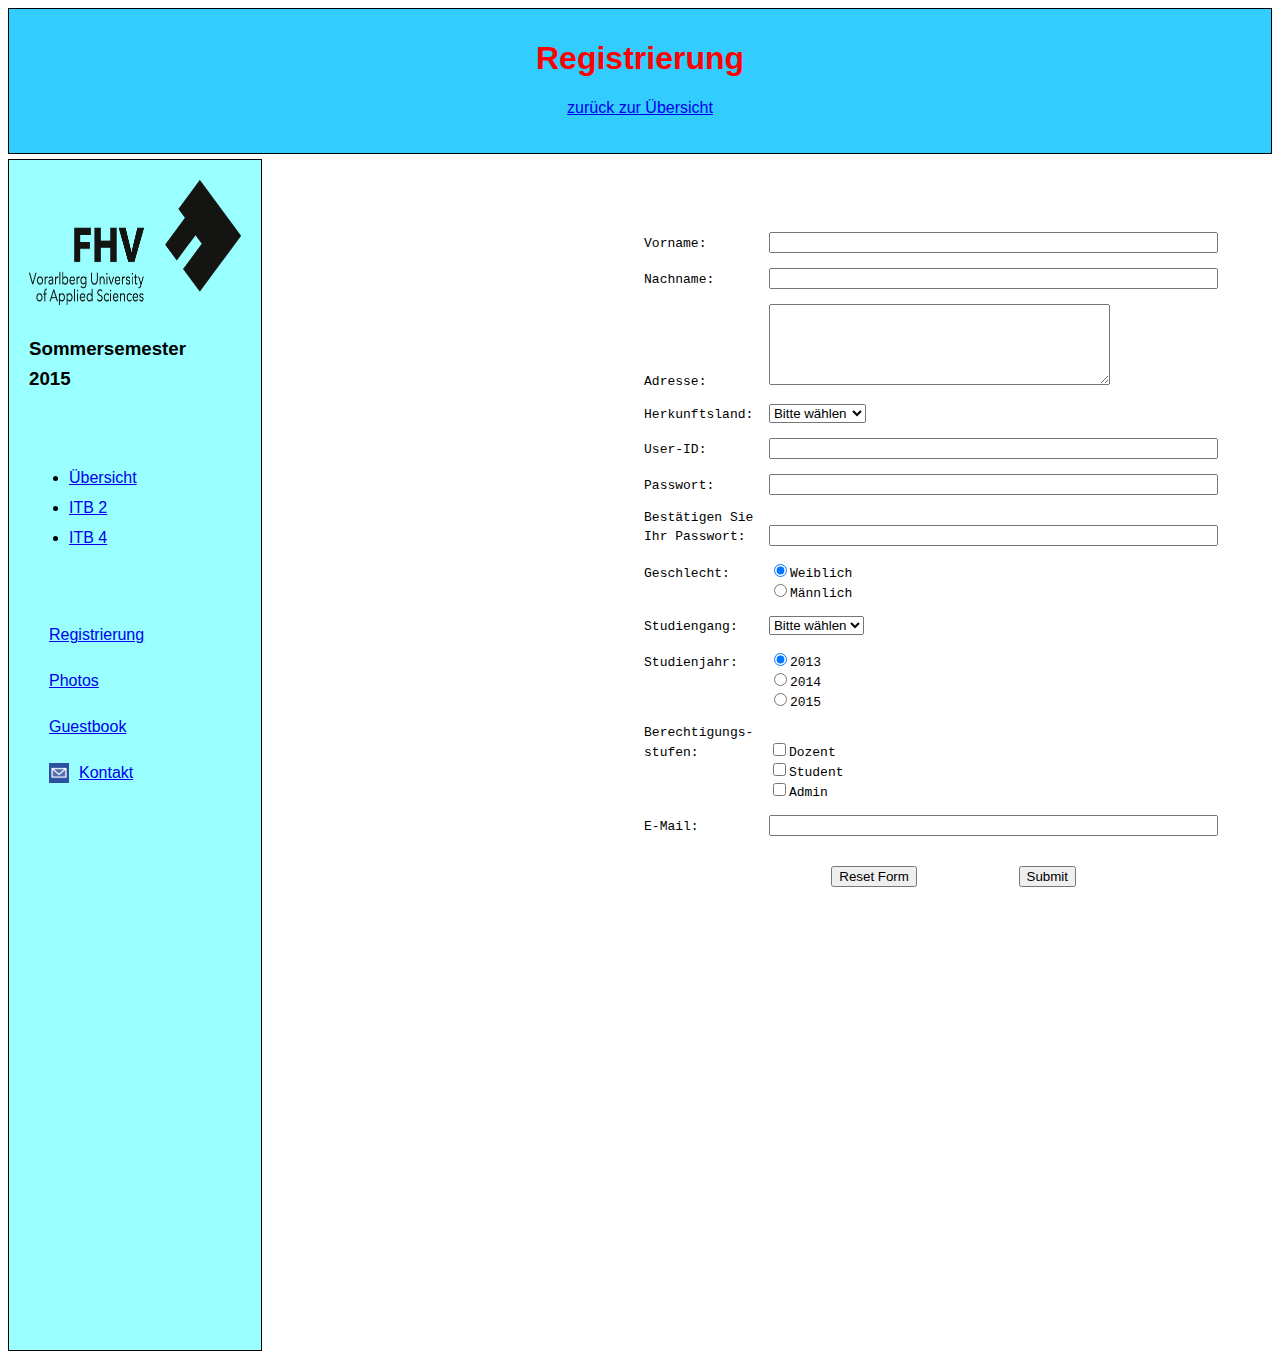
<file: WebContent/registrierung.html>
<!DOCTYPE html>
<html>
	<head>
		<meta charset="ISO-8859-1">
		<meta http-equiv="language" content="deutsch,de">
		<meta name="keywords" content="Registrierung, Fachhochschule Vorarlberg, Studentenpunktekonto">
		<meta name="description" content="Registrierung f�r das Studentenpunktekonto der Fachhochschule Vorarlberg">
		<meta name="robots" content="index,follow">
		<meta name="audience" content="studenten">
		<meta name="page-topic" content="Hochschule">
		<meta name="revisit-after" content="7 days">
		
		<link rel="stylesheet" type="text/css" media="screen" href="stylesheet/browserstyle.css">
		<link rel="stylesheet" type="text/css" media="print" href="stylesheet/printerstyle.css">
		
		<script type="text/javascript" src="jquery-2.1.3.min.js"></script>
		<script type="text/javascript" src="jquery.cookie.js"></script>
		<script src="setLastLocation.js" type="text/javascript" ></script>
		<script type="text/javascript">
			$(document).ready(function(){
				setLastLocation();
			});
		</script>
		
		<title>Registrierung</title>
	</head>
	
	<header>
		<h1 style="color:red">Registrierung</h1>
		<p id="reg"><a href="index2.html" title="registrierung">zur�ck zur �bersicht</a></p>
	</header>
	<body>
		<script type="text/javascript" src="formularCheck.js"></script>
		
		<div id="shadow"></div>
		<!--vertikales men� -->
		<nav>
			<img id="fhvLogo" alt="FHV Logo" src="images/FHV_LOGO.png">
			<h3>Sommersemester<br> 2015</h3>
			<div id="shadow"></div><br>
			<ul class="submenu">
				<li><a href="index2.html" title="�bersicht">�bersicht</a></li>
				<li><a href="coursesItb2.html" title="ITB2">ITB 2</a></li>
				<li><a href="coursesItb4.html" title="ITB4">ITB 4</a></li>
			</ul>
			<div id="shadow"></div>
			<br>
			<div id="innerNav">
				<p><a href="registrierung.html" title="registrierung">Registrierung</a></p>
				<p><a href="photos.html">Photos</a></p>
				<p><a href="guestbook.html">Guestbook</a></p>
				<p><a href="mailto:kdeuring@gmail.com"><img id="icon" src="images/icon_brief_0.png"  name="Email an Administrator"></img>Kontakt</a></p>
			</div>
		</nav>
		
		<!-- textueller inhalt -->
		<section>
			<form name="Registrierung" action="mailto:kdeuring@gmail.com" method="post"
			onsubmit="return checkFormular()" enctype="text/plain">
				<pre>
					Vorname:	<input type="text" size="53" name="Vorname">
					
					Nachname:	<input type="text" size="53" name="Nachname">
					
					Adresse:	<textarea rows="5" cols="40" name="Adresse"></textarea>
					
					Herkunftsland:	<select name="land">
										<option selected>Bitte w�hlen</option>
										<option>�sterreich</option>
										<option>Deutschland</option>
										<option>Schweiz</option>
										<option>Andere</option>
									</select>
									
					User-ID:	<input type="text" size="53" name="UserID">
					
					Passwort:	<input type="password" size="53" name="Passwort1">
					
					Best�tigen Sie 
					Ihr Passwort:	<input type="password" size="53" name="Passwort2">
					
					Geschlecht:	<input checked type="radio" name="Geschlecht" value="w" id="geschlecht">Weiblich
							<input type="radio" name="Geschlecht" value="m" id="geschlecht">M�nnlich
					
					Studiengang:	<select name="studiengang">
										<option selected>Bitte w�hlen</option>
										<option>ITB 1</option>
										<option>ITB 2</option>
										<option>ITB 3</option>
										<option>ITB 4</option>
										<option>ITB 5</option>
										<option>ITB 6</option>
									</select>	
										
					Studienjahr:	<input checked type="radio" name="Studienjahr" value="2013">2013
							<input type="radio" name="Studienjahr" value="2014">2014
							<input type="radio" name="Studienjahr" value="2015">2015
							
					Berechtigungs- 
					stufen:		<input type="checkbox" name="Dozent">Dozent	
							<input type="checkbox" name="Student">Student
							<input type="checkbox" name="Admin">Admin
									
					E-Mail:		<input type="email" size="53" name="email"> 
					
					
								<input type="reset" value="Reset Form">		<input type="submit" value="Submit">
				</pre>
			</form>
		</section>
	</body>
</html>
</file>
<file: WebContent/stylesheet/browserstyle.css>
@CHARSET "ISO-8859-1";


header{
	font-family: verdana, sans-serif;
	background-color:#33CCFF;
	color:black;
	text-align:center;
	padding:10px 10px 20px 10px;
	border: 1px black solid;
	
}

#shadow{
	background-image:url(http://gaestebuch.007box.de/bilder/schatten1.gif);
	background-repeat-x:repeat;
	background-repeat-y:no-repeat;
	height:5px;
}

nav{
	font-family: verdana, sans-serif;
	line-height: 30px;
	background-color:#99FFFF;
	height: 1150px;
	widht: 100px;
	float: left;
	padding:20px;
	border: 1px black solid;
	top:20;
	left:1;
} 	

section{
	font-family: verdana, sans-serif;
	width: 700px;
	float: left;
	padding: 50px;
	margin: 10px 50px 0 20px;
}

submenu{
	font-size: 18px;
}

table.points{
	font-size: 16px;
}

#icon{
	width:20px;
	height:20px;
	margin-bottom:-5px;
	padding: 0 10px 0 0px;
}

#fhvLogo{
	width: 212px; 
	height: 125px;
}

#guestbook{
	height:1000px;
	width:900px;
	border:0;
	frameborder:0;
	margin-top: 5px;
	overflow:auto;
	padding: 0 0 0 10px;	
}
#innerNav{
	padding:0 0 0 20px;
}
#entry{
	width:700px;
	
}
</file>
<file: WebContent/stylesheet/printerstyle.css>
@CHARSET "ISO-8859-1";

header{
	font-family: verdana, sans-serif;
	font-size: 14px;
	text-align:left;
	padding:10px;
	border: 2px black solid;
}

nav{
	font-family: verdana, sans-serif;
	font-size:12px;
	line-height: 30px;
	height: 1150px;
	widht: 100px;
	float: left;
	padding:20px;
	border: 2px black solid;
	position:absolute;
	top:20;
	left:1;
} 	

section{
	font-family: verdana, sans-serif;
	font-size: 12px;
	width: 1000px;
	float: left;
	padding: 50px;
	margin: 40px 100px 100px 300px;
}



ul.submenu{
	font-size: 12px;
}

table.points{
	font-size: 10px;
}

#mailicon{
	position: relative;
	left: 40px; top:20px; width:100px; height: 100px;
}

#fhvLogo{
	width: 150px; 
	height: 100px;
}
</file>
